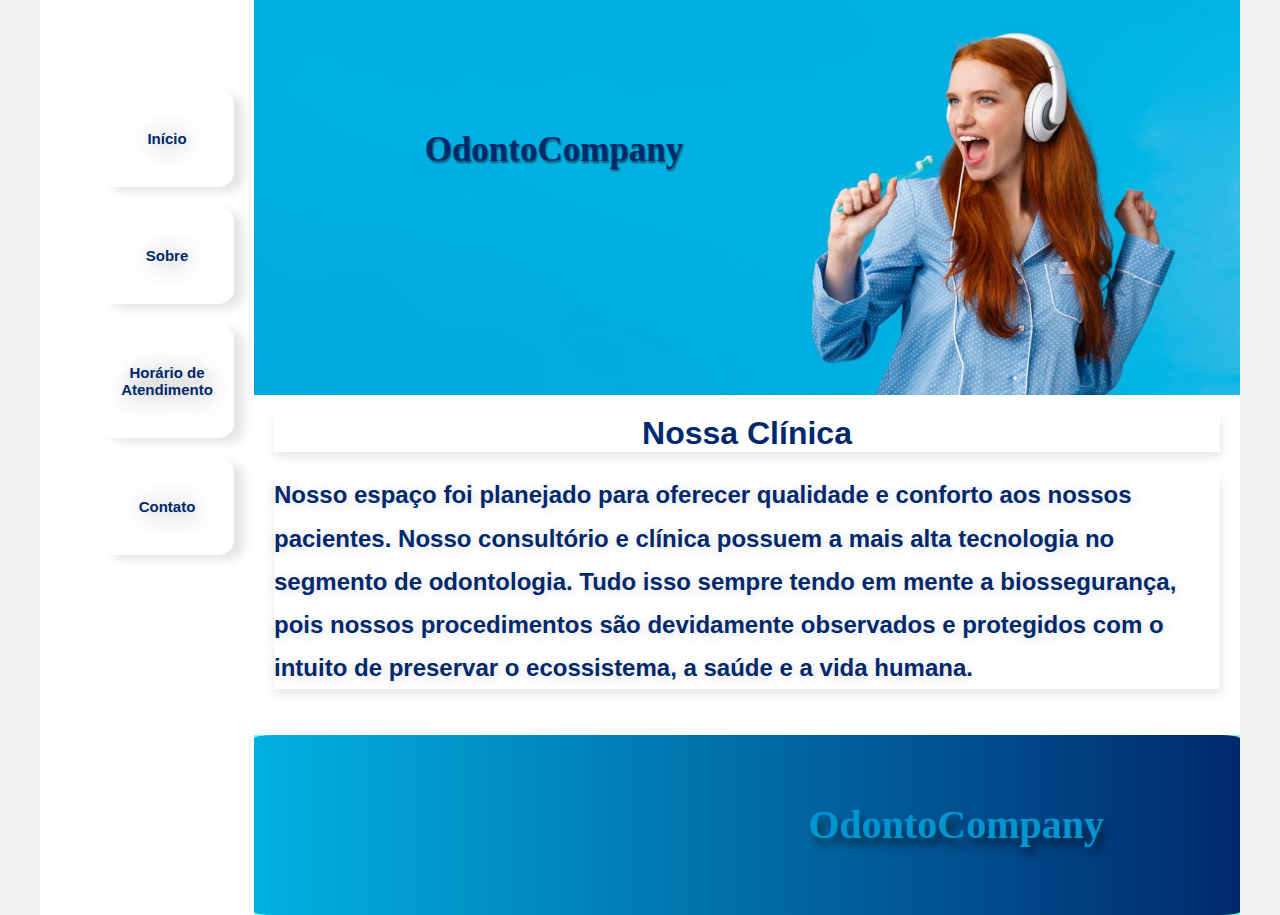
<file: index.html>
<!DOCTYPE html>
<html lang="pt-br">
<head>
    <meta charset="UTF-8">
    <meta http-equiv="X-UA-Compatible" content="IE=edge">
    <meta name="viewport" content="width=device-width, initial-scale=1.0">
    <title>OdontoCompany</title>
    <link rel="stylesheet" href="base.css">
    <style>
        .navegação { list-style-type: none;}
    </style>
        
    
</head>
<body>
    <div class="wrapper">
        <div class="menu">
            <ul class="navegação">
                <li><a href="index.html">Início</a></li>
                <li><a href="sobre.html">Sobre</a></li>
                <li><a href="atendimento.html">Horário de Atendimento</a></li>
                <li><a href="contato.html">Contato</a></li>
            </ul>
        </div>

        <div class="main">
            <div class="header">
                <img class="img1"src="pikaso_embed (3).jpeg" alt="">
                <h1 class="titulo1" >OdontoCompany</h1>

        
            </div>
    
            <div class="content">
                <h1>Nossa Clínica</h1>
                 <h2>Nosso espaço foi planejado para oferecer qualidade e conforto aos nossos pacientes. Nosso consultório e clínica possuem a mais alta tecnologia no segmento de odontologia. Tudo isso sempre tendo em mente a biossegurança, pois nossos procedimentos são devidamente observados e protegidos com o intuito de preservar o ecossistema, a saúde e a vida humana.
                 </h2>
            </div>
    
            <div class="footer">
                <p>OdontoCompany</p>

                </ul>
            </div>
        </div>
    </div>
</body>
</html>
</file>
<file: base.css>
html, body {
  margin: 0 auto;    /* Centraliza o conteúdo */

}
body {
    margin-top: auto ;
    background-color: #f1f1f1;
    display: flex;
    justify-content: center;
}

.wrapper {
    width: 1200px;
    display: flex;
    margin: 0 auto;
    background-color: aquamarine;
}
.main {
    display: flex;
    flex-flow: column;
    width: 85%;
}



/* ESTILIZAÇÃO MENU */

.menu {
    width: 15%;
    background-color: white;
    padding: 70px 20px 0px;
}
ul li a {
    font-weight: bold;
    text-shadow: 2px 2px 20px rgba(95, 95, 95, 0.5);
    margin-top: 20px;
    text-align: center;    
    font-size: 15px;
    text-decoration: none;
    color: #00296D;
    border-radius: 15px;
    transition: 0.7s;
    font-family:Arial, Helvetica, sans-serif; 
    box-shadow: 10px 5px 10px rgba(0, 0, 0, 0.1); /* Sombra para dar profundidade */
    padding: 40px 0%; /* Espaçamento interno da caixa */
    display: block;
}
ul li a:hover {
    background-color: #01b1e2;
}
.titulo1{
    font-family: 'Poppins';
    position: absolute;
    top: 0;
    text-align: center;
    color: white;
    padding: 100px;
    font-size: 35px;
    margin: 0;
    border-radius: 5px;
    font-style: normal;
    
}


/* ESTILIZAÇÃO HEADER */

.header {
    background-color: rgb(5, 108, 108);
    min-height: 100px;
}
.img1 {
    margin-top: auto;
    display: block;
    width: 100%;
    height: 100%;

}
.titulo1 {
    width: 400px;
    height: 200px;
    font-family: 'Poppins';
    font-style: normal;
    font-weight: 600;
    font-size: 35px;
    line-height: 100px;
    color: #00296D;
    text-align: center;
    margin-top: 20;
    text-decoration: none;
    text-shadow: 1px 2px 2px rgba(0, 0, 0, 0.5);   
}


/* ESTILIZAÇÃO CONTENT */

.content {
    background-color: white;
    min-height: 300px;
    padding: 20px;
}
.content h1{
    margin-top: 0;
    text-align: center;
    font-family: Arial, Helvetica, sans-serif;
    color: #00296D;
    transition: 0.7s;
    box-shadow: 1px 5px 10px rgba(0, 0, 0, 0.1); /* Sombra para dar profundidade */
    font-size: 30;
    text-decoration: none;
}

h2{
    box-shadow: 1px 5px 10px rgba(0, 0, 0, 0.1);
    color: #00296D;
    font-family:Arial, Helvetica, sans-serif;
    font-size: 17; 
    width: auto; 
    text-shadow: 2px 2px 10px rgba(196, 196, 196, 0.5);
    line-height: 1.8;
}


/* ESTILIZAÇÃO FOOTER */

.footer {
    background-color: rgb(99, 56, 240);
    min-height: 150px;
    position: relative;
    background: linear-gradient(to right, #01b1e2, #00296D);
    min-height: 150px;
    border-radius: 2%;
}

p {
    width: 850px;
    font-family: 'Poppins';
    font-weight: 600;
    font-size: 40px;
    line-height: 100px;
    color: #0296D0;
    text-align: right;
    text-decoration: none;
    text-shadow: 5px 8px 8px rgba(0, 0, 0, 0.5)
}

.companhia {
    color: white;
    font-size: 22px;
    width: 200px;
    margin-top: -14%;
    margin-bottom: 0%;
    font-family: 'Poppins';
}
</file>
